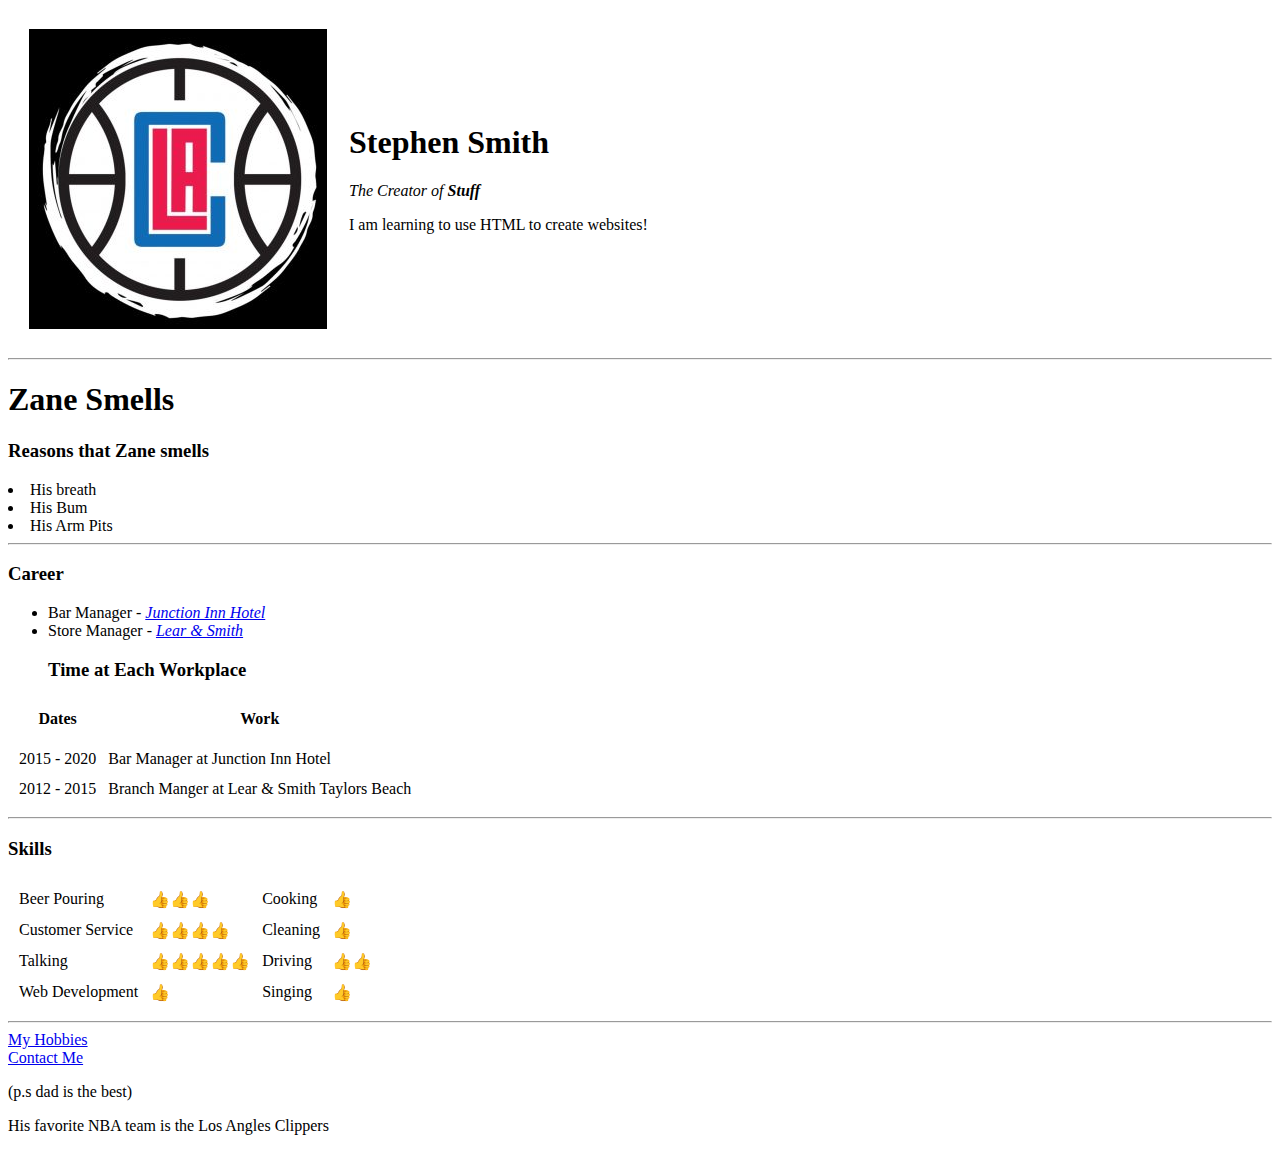
<file: index.html>
<html>
  <head>
    <meta charset="utf-8">
    <title>	&#128420;Stephen's Personal Site</title>
  </head>
  <body>
    <table cellspacing="20">
      <tr>
        <td><img src="clippers.jpg" alt="Not a picture of me, just the clippers logo"></td>
        <td><h1>Stephen Smith</h1>
        <p><em> The Creator of <strong>Stuff</strong></em></p>
        <p> I am learning to use HTML to create websites! </p></td>
      </tr>
    </table>
<hr>
<h1>Zane Smells</h1>
<h3>Reasons that Zane smells</h3>
<li>His breath</li>
<li>His Bum</li>
<li>His Arm Pits</li>
<hr>
   <h3>Career</h3>
<ul>
<li>Bar Manager - <a href="https://junctioninnhotel.com.au/"><i>Junction Inn Hotel</i></a></li>
<li>Store Manager - <a href="https://www.learsmith.com.au/als/?gclid=EAIaIQobChMItobj9dzZ6wIVwRErCh1oigenEAAYASAAEgI27PD_BwE"><i>Lear & Smith</i></a></li>
<h3>Time at Each Workplace</h3>
</ul>
<table cellspacing="10">
  <tr>
    <thead>
      <tr>
        <th>Dates</th>
        <th>Work</th>
      </tr>
    </thead>
    <tr>
    <td>2015 - 2020</td>
    <td>Bar Manager at Junction Inn Hotel</td>
  </tr>
  <tr>
    <td>2012 - 2015</td>
    <td>Branch Manger at Lear & Smith Taylors Beach</td>
  </tr>
</table>
<hr>
<h3>Skills</h3>
<table cellspacing="10">
  <tr>
    <td>Beer Pouring</td>
    <td>👍👍👍</td>
    <td>Cooking</td>
    <td>👍</td>
  </tr>
  <tr>
    <td>Customer Service</td>
  <td>👍👍👍👍</td>
  <td>Cleaning</td>
  <td>👍</td>
  </tr>
  <tr>
    <td>Talking</td>
    <td>👍👍👍👍👍</td>
    <td>Driving</td>
    <td>👍👍</td>
  </tr>
  <tr>
    <td>Web Development</td>
    <td>👍</td>
    <td>Singing</td>
    <td>👍</td>
  </tr>
</table>
<hr>
<a href="hobbies.html">My Hobbies</a>
<br>
<a href="contact.html">Contact Me</a>

<p>(p.s dad is the best)</p>
<p>His favorite NBA team is the Los Angles Clippers</p>
  </body>
  </html>
</file>
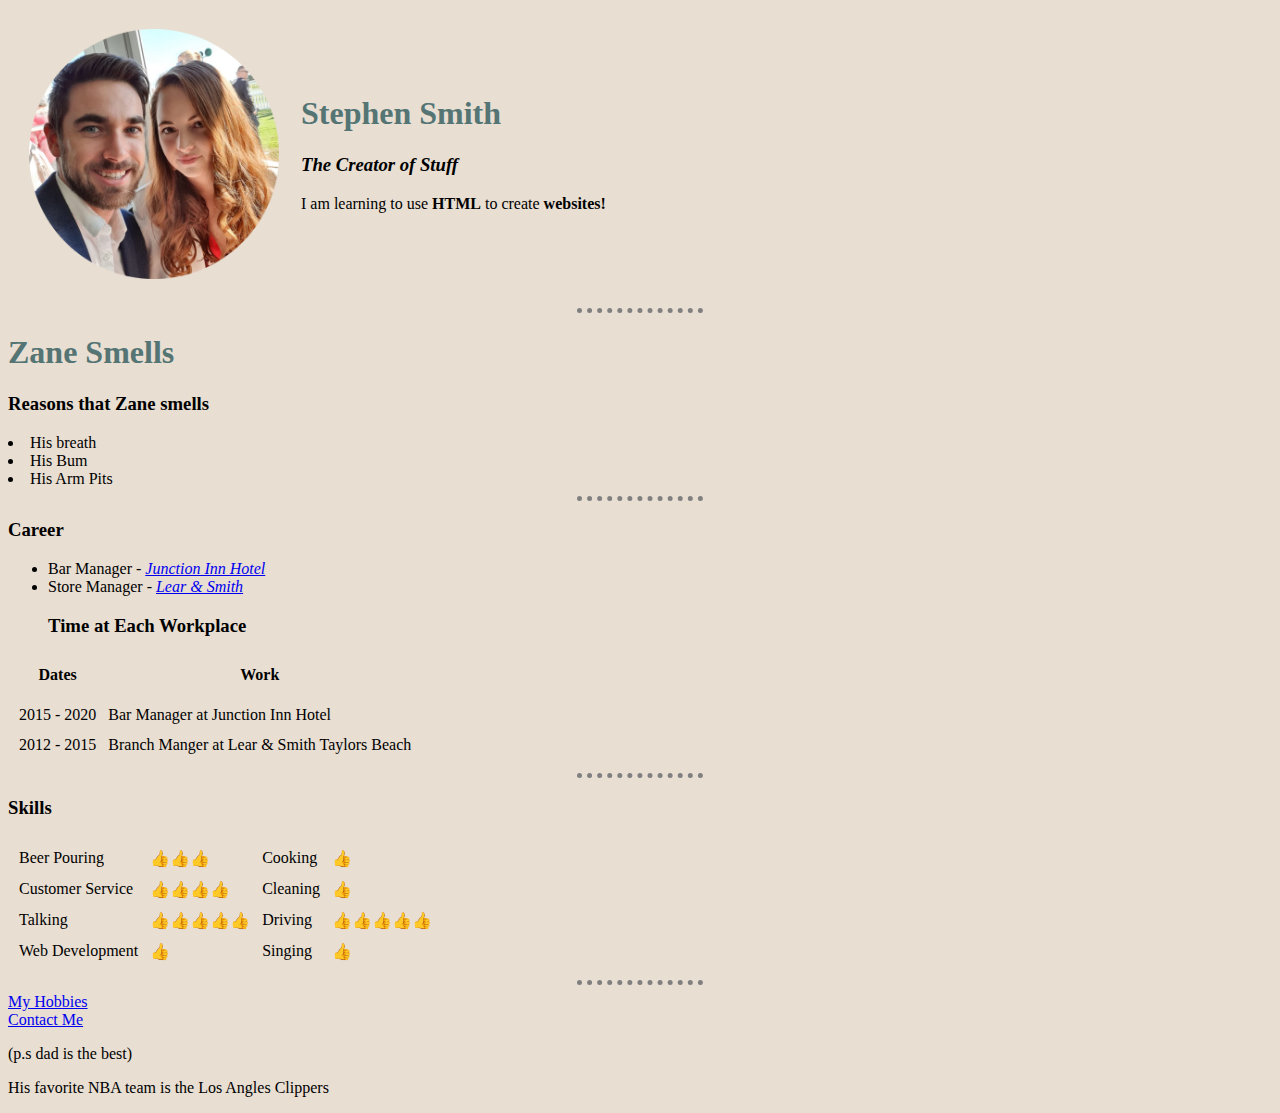
<file: HTML - Personal Site/index.html>
<html>
  <head>
    <meta charset="utf-8">
    <title>	&#128420;Stephen's Personal Site</title>
     <link rel="stylesheet" href="css/styles.css">

<body>
  </head>
    <table cellspacing="20" class="center">
      <tr>
        <td><img/ src="smiths.png" alt="Stephen Smith"></td>
        <td><h1>Stephen Smith</h1>
        <h3><em> The Creator of <strong>Stuff</strong></em></h3>
        <p> I am learning to use <strong>HTML</strong> to create <strong>websites!</strong></p></td>
      </tr>
    </table>
<hr>
<h1>Zane Smells</h1>
<h3>Reasons that Zane smells</h3>
<li>His breath</li>
<li>His Bum</li>
<li>His Arm Pits</li>
<hr>
   <h3>Career</h3>
<ul>
<li>Bar Manager - <a href="https://junctioninnhotel.com.au/"><i>Junction Inn Hotel</i></a></li>
<li>Store Manager - <a href="https://www.learsmith.com.au/als/?gclid=EAIaIQobChMItobj9dzZ6wIVwRErCh1oigenEAAYASAAEgI27PD_BwE"><i>Lear & Smith</i></a></li>
<h3>Time at Each Workplace</h3>
</ul>
<table cellspacing="10">
  <tr>
    <thead>
      <tr>
        <th>Dates</th>
        <th>Work</th>
      </tr>
    </thead>
    <tr>
    <td>2015 - 2020</td>
    <td>Bar Manager at Junction Inn Hotel</td>
  </tr>
  <tr>
    <td>2012 - 2015</td>
    <td>Branch Manger at Lear & Smith Taylors Beach</td>
  </tr>
</table>
<hr>
<h3>Skills</h3>
<table cellspacing="10">
  <tr>
    <td>Beer Pouring</td>
    <td>👍👍👍</td>
    <td>Cooking</td>
    <td>👍</td>
  </tr>
  <tr>
    <td>Customer Service</td>
  <td>👍👍👍👍</td>
  <td>Cleaning</td>
  <td>👍</td>
  </tr>
  <tr>
    <td>Talking</td>
    <td>👍👍👍👍👍</td>
    <td>Driving</td>
    <td>👍👍👍👍👍</td>
  </tr>
  <tr>
    <td>Web Development</td>
    <td>👍</td>
    <td>Singing</td>
    <td>👍</td>
  </tr>
</table>
<hr>
<a href="hobbies.html">My Hobbies</a>
<br>
<a href="contact.html">Contact Me</a>

<p>(p.s dad is the best)</p>
<p>His favorite NBA team is the Los Angles Clippers</p>
  </body>
  </html>
</file>
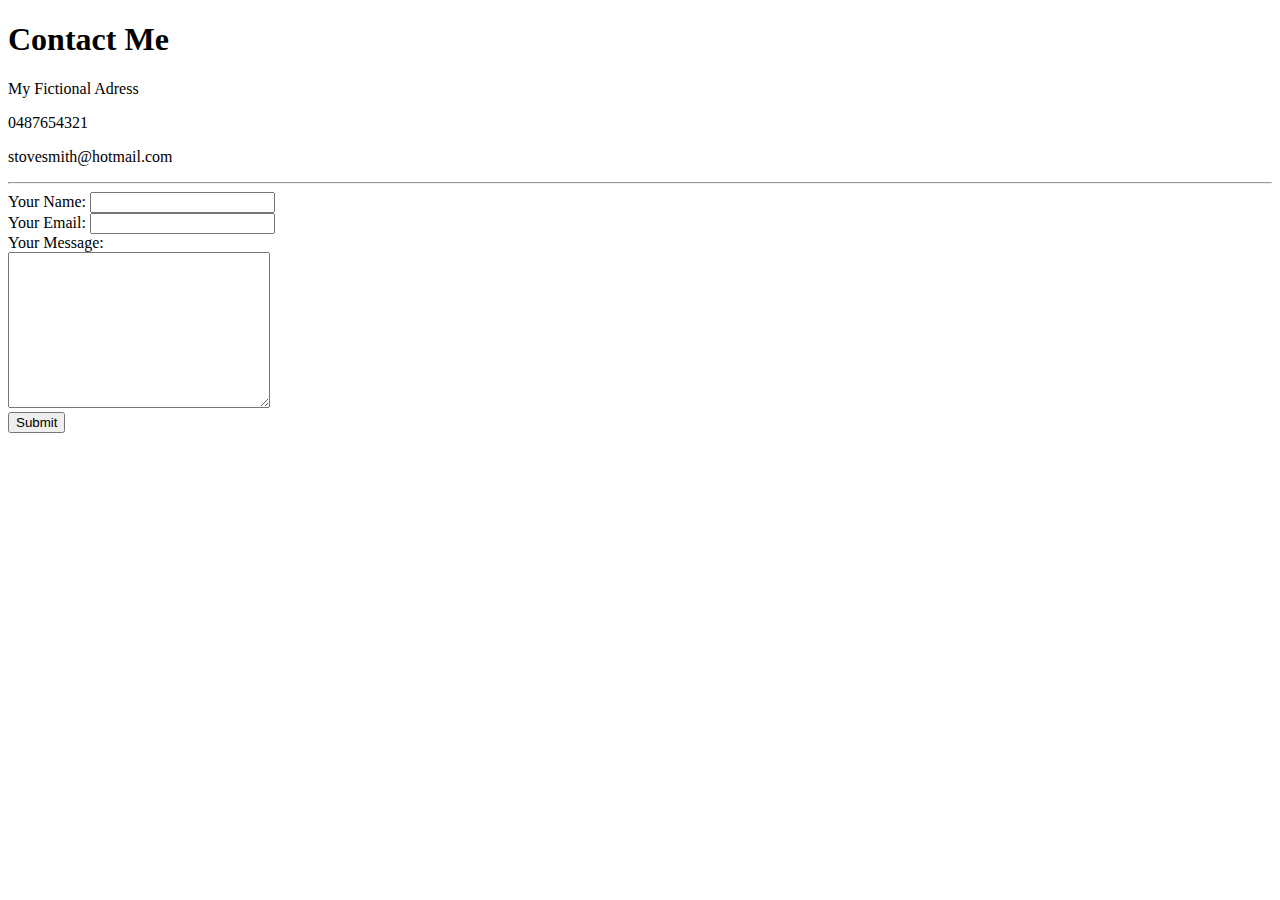
<file: contact.html>
<!DOCTYPE html>
<html lang="en" dir="ltr">
  <head>
    <meta charset="utf-8">
    <title>Contact Me</title>
  </head>
  <body>
    <h1>Contact Me</h1>
    <p>My Fictional Adress</p>
    <p>0487654321</p>
    <p>stovesmith@hotmail.com</p>
    <hr>

<form action="mailto:stovesmith@hotmail.com" method="post" enctype="text/plain">
<label>Your Name:</label>
  <input type="text" name="YourName" value=""><br>
<label>Your Email:</label>
  <input type="email" name="YourEmail" value=""><br>
<label>Your Message:</label><br>
<textarea name="YourMessage" rows="10" cols="30"></textarea><br>
<input type="submit" name="">
</form>
  </body>
</html>
</file>
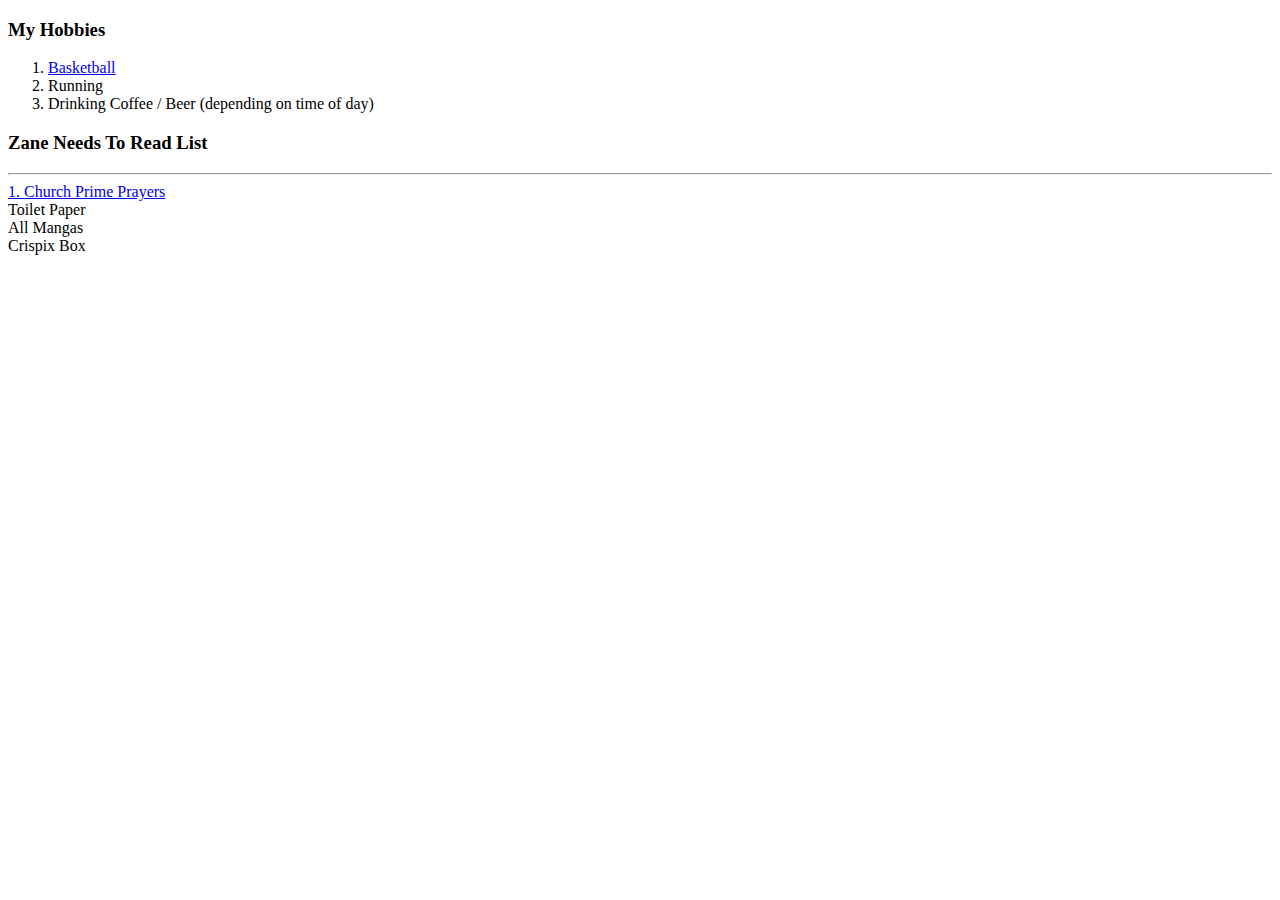
<file: hobbies.html>
<!DOCTYPE html>
<html lang="en" dir="ltr">
  <head>
    <meta charset="utf-8">
    <title>My Hobbies</title>
  </head>
  <body>
    <h3>My Hobbies</h3>
    <ol>
      <li><a href="https://www.sportingnews.com/au/nba?gr=www">Basketball</a></li>
      <li>Running</li>
    <li>Drinking Coffee / Beer (depending on time of day)</li>
    </ol>
    <h3>Zane Needs To Read List</h3>
    <hr>
    <a href="https://www.twitch.tv/p/legal/terms-of-service/">1. Church Prime Prayers</a>
    <li>Toilet Paper</li>
    <li>All Mangas</li>
    <li>Crispix Box</li>
  </body>
</html>
</file>
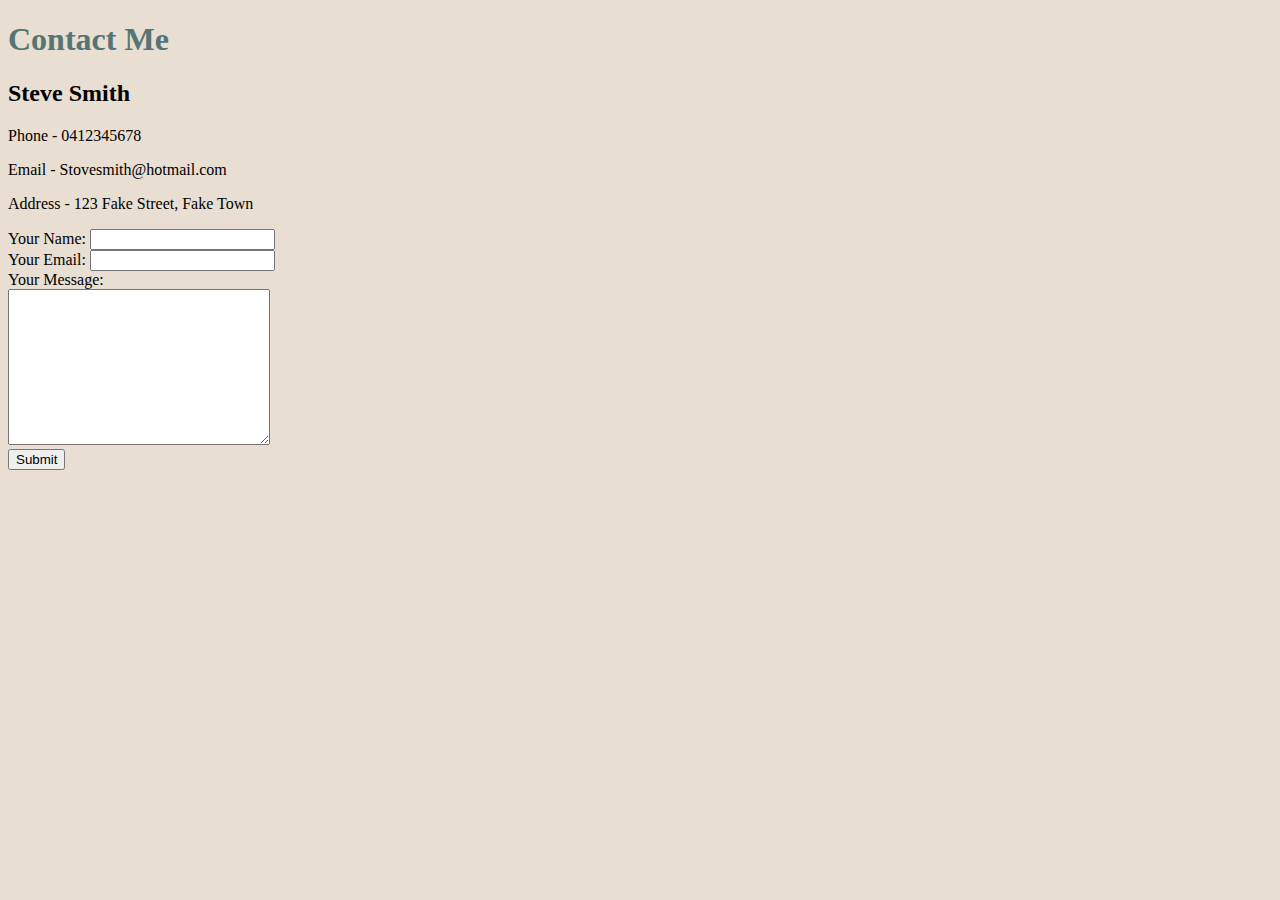
<file: HTML - Personal Site/contact.html>
<!DOCTYPE html>
<html lang="en" dir="ltr">
  <meta charset="utf-8">

<h1>Contact Me</h1>

<h2>Steve Smith</h2>

<p>Phone - 0412345678</p>
<p>Email - Stovesmith@hotmail.com</p>
<p>Address - 123 Fake Street, Fake Town</p>

    <form action="mailto:stovesmith@hotmail.com" method="post" enctype="text/plain">
<label>Your Name:</label>
  <input type="text" name="YourName" value=""><br>
<label>Your Email:</label>
  <input type="email" name="YourEmail" value=""><br>
<label>Your Message:</label><br>
<textarea name="YourMessage" rows="10" cols="30"></textarea><br>
<input type="submit" name="">
</form>

  </body>

  <link rel="stylesheet" href="css/styles.css">
</html>
</file>
<file: HTML - Personal Site/css/styles.css>
/*****************************TAG SELECTORS*********************/

img  {
      height: 250px;
}

body {
       background-color: #E8DED2;
    }

    hr  {
       border-style: none;
       border-top-style: dotted;
       border-color: grey;
       border-width: 5px;
       font-style: oblique;
       width:10%;
        }

    p   {
      color: black;
         }


img:hover {
  background-color: gold;

}


h1   {
  color: #547574;
}

/**************************CLASS SELECTORS************************/

.bacon {
  background-color: green;
}

.broccoli {
  background-color: red;
}

.circular {
  border-radius: 100%;
}
/***********************ID SELECTORS****************************/

#heading {
  color: blue;
}
</file>
